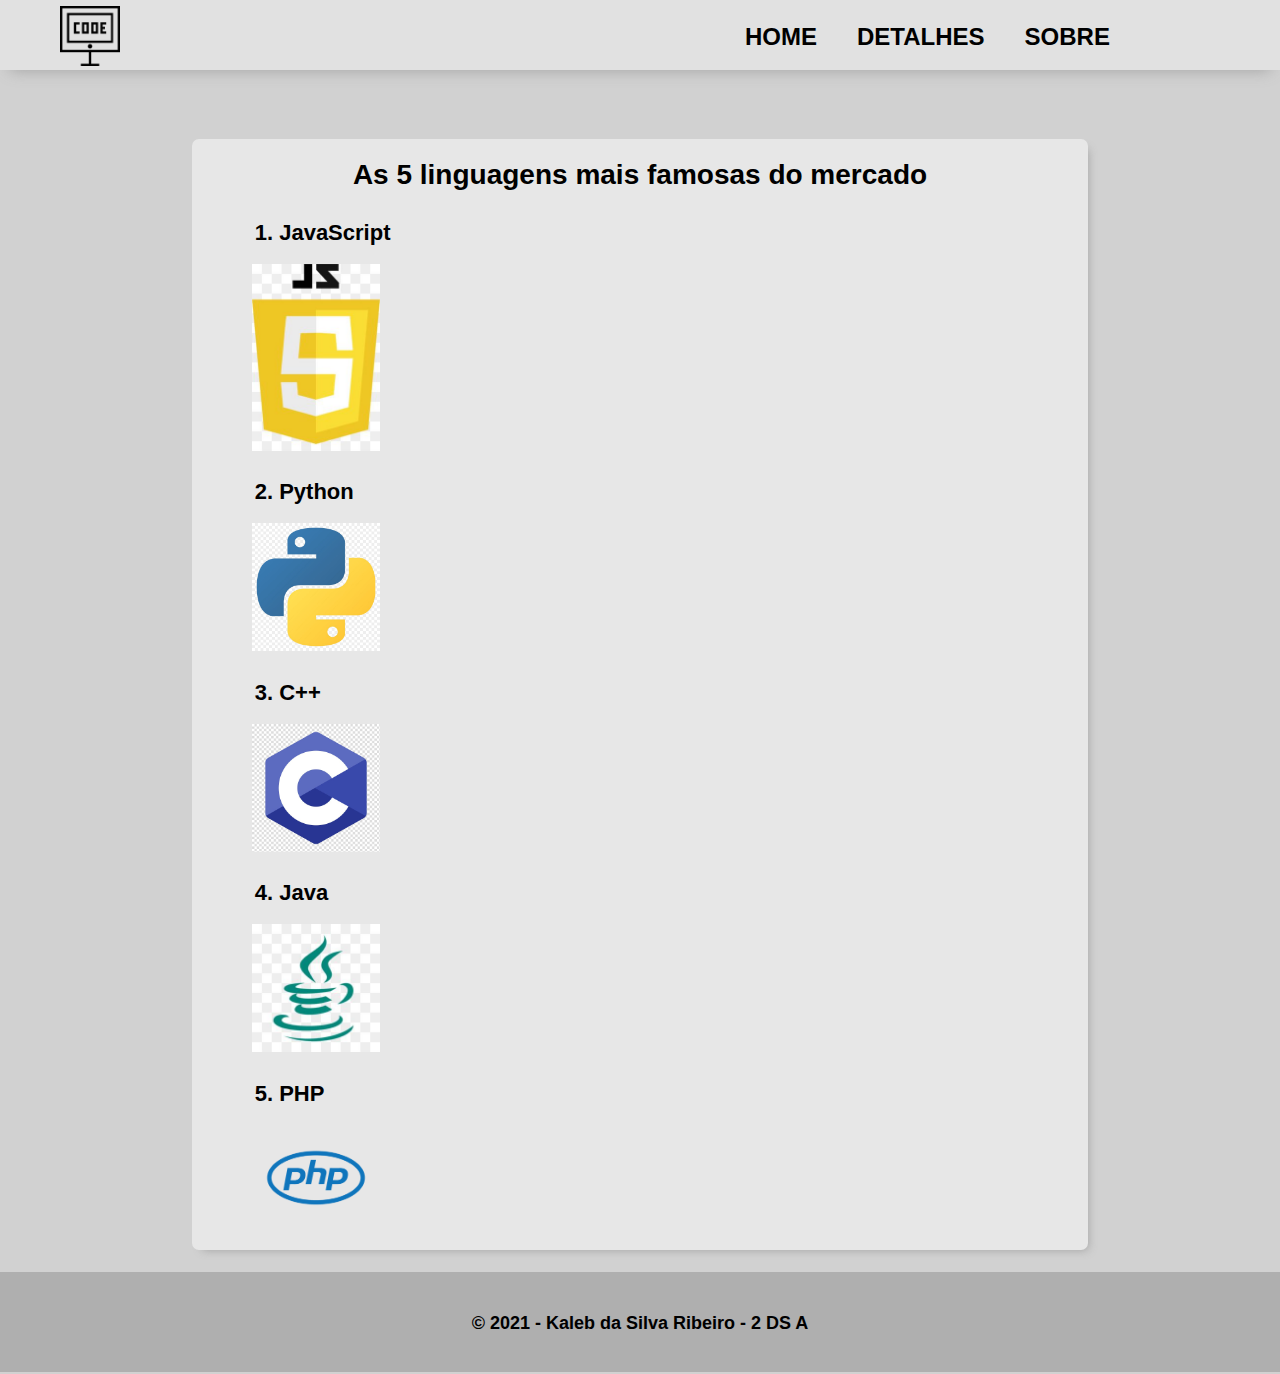
<file: index.html>
<!DOCTYPE html>
<html>
	<head>
		<meta charset="utf-8">
		<title>Home</title>
		<link rel="stylesheet" type="text/css" href="css/main.css">
		<link rel="shortcut icon" href="img/logo_menu.png" type="image/png">
	</head>
	<body>

		<div class="top_menu_bar">
			<li id="logo_menu_bar"><a href="./index.html"><img height="60" src="img/logo_menu.png"></a></li>
			<ul class="items_area">
				<div id="opcoes">
					<li><a id="opcao_menu" href="./index.html">HOME</a></li>
					<li><a id="opcao_menu" href="./detalhes.html">DETALHES</a></li>
					<li><a id="opcao_menu" href="./sobre.html">SOBRE</a></li>
				</div>
			</ul>
		</div>

		<div class="conteudo">
			<h1 id="titulo_main">As 5 linguagens mais famosas do mercado</h1>

			<h2 id="subtitle_conteudo">1. JavaScript</h2>
			<img width="128" src="img/javascript.jpg">
			<h2 id="subtitle_conteudo">2. Python</h2>
			<img width="128" src="img/python.jpg">
			<h2 id="subtitle_conteudo">3. C++</h2>
			<img width="128" src="img/cpp.jpg">
			<h2 id="subtitle_conteudo">4. Java</h2>
			<img width="128" src="img/java.jpg">
			<h2 id="subtitle_conteudo">5. PHP</h2>
			<img width="128" src="img/php.png">
		</div>

		<div class="copyright">
			<h1 id="copyright_title">© 2021 - Kaleb da Silva Ribeiro - 2 DS A<h1>
		</div>
	</body>
</html>
</file>
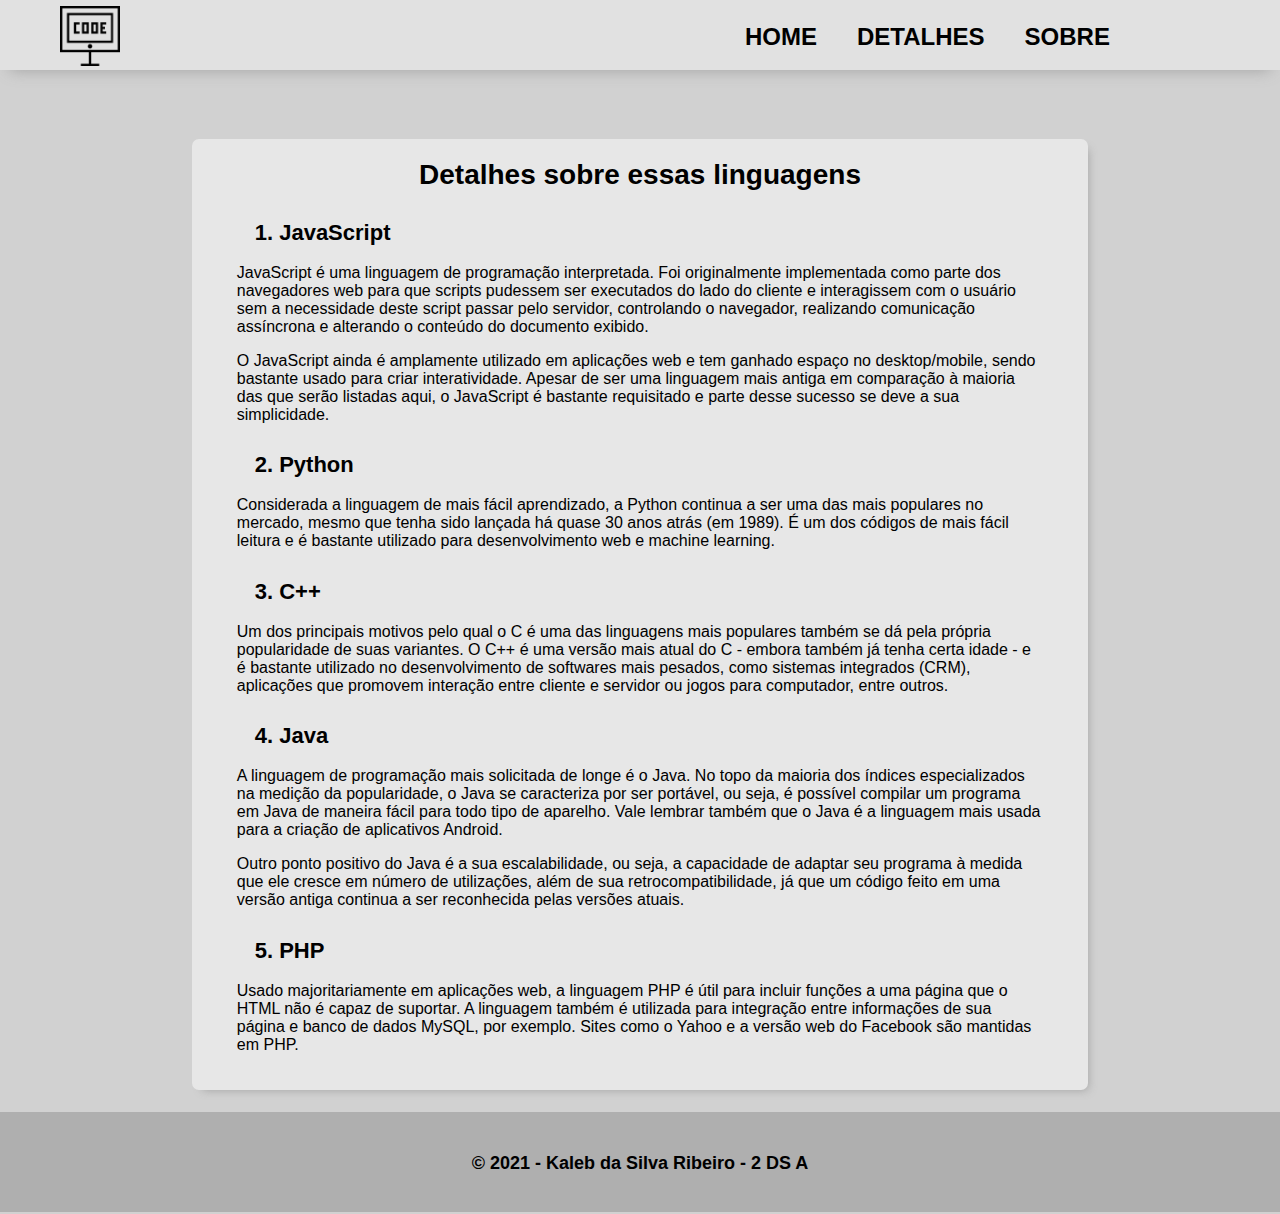
<file: detalhes.html>
<!DOCTYPE html>
<html>
	<head>
		<meta charset="utf-8">
		<title>Detalhes</title>
		<link rel="stylesheet" type="text/css" href="css/main.css">
		<link rel="shortcut icon" href="img/logo_menu.png" type="image/png">
	</head>
	<body>

		<div class="top_menu_bar">
			<li id="logo_menu_bar"><a href="./index.html"><img height="60" src="img/logo_menu.png"></a></li>
			<ul class="items_area">
				<div id="opcoes">
					<li><a id="opcao_menu" href="./index.html">HOME</a></li>
					<li><a id="opcao_menu" href="./detalhes.html">DETALHES</a></li>
					<li><a id="opcao_menu" href="./sobre.html">SOBRE</a></li>
				</div>
			</ul>
		</div>

		<div class="conteudo">
			<h1 id="titulo_main">Detalhes sobre essas linguagens</h1>

			<h2 id="subtitle_conteudo">1. JavaScript</h2>
			<p>JavaScript é uma linguagem de programação interpretada. Foi originalmente implementada como parte dos navegadores web para que scripts pudessem ser executados do lado do cliente e interagissem com o usuário sem a necessidade deste script passar pelo servidor, controlando o navegador, realizando comunicação assíncrona e alterando o conteúdo do documento exibido.</p>
			<p>O JavaScript ainda é amplamente utilizado em aplicações web e tem ganhado espaço no desktop/mobile, sendo bastante usado para criar interatividade. Apesar de ser uma linguagem mais antiga em comparação à maioria das que serão listadas aqui, o JavaScript é bastante requisitado e parte desse sucesso se deve a sua simplicidade.</p>

			<h2 id="subtitle_conteudo">2. Python</h2>
			<p>Considerada a linguagem de mais fácil aprendizado, a Python continua a ser uma das mais populares no mercado, mesmo que tenha sido lançada há quase 30 anos atrás (em 1989). É um dos códigos de mais fácil leitura e é bastante utilizado para desenvolvimento web e machine learning.</p>

			<h2 id="subtitle_conteudo">3. C++</h2>
			<p>Um dos principais motivos pelo qual o C é uma das linguagens mais populares também se dá pela própria popularidade de suas variantes. O C++ é uma versão mais atual do C - embora também já tenha certa idade - e é bastante utilizado no desenvolvimento de softwares mais pesados, como sistemas integrados (CRM), aplicações que promovem interação entre cliente e servidor ou jogos para computador, entre outros.</p>

			<h2 id="subtitle_conteudo">4. Java</h2>
			<p>A linguagem de programação mais solicitada de longe é o Java. No topo da maioria dos índices especializados na medição da popularidade, o Java se caracteriza por ser portável, ou seja, é possível compilar um programa em Java de maneira fácil para todo tipo de aparelho. Vale lembrar também que o Java é a linguagem mais usada para a criação de aplicativos Android.</p>
			<p>Outro ponto positivo do Java é a sua escalabilidade, ou seja, a capacidade de adaptar seu programa à medida que ele cresce em número de utilizações, além de sua retrocompatibilidade, já que um código feito em uma versão antiga continua a ser reconhecida pelas versões atuais.</p>

			<h2 id="subtitle_conteudo">5. PHP</h2>
			<p>Usado majoritariamente em aplicações web, a linguagem PHP é útil para incluir funções a uma página que o HTML não é capaz de suportar. A linguagem também é utilizada para integração entre informações de sua página e banco de dados MySQL, por exemplo. Sites como o Yahoo e a versão web do Facebook são mantidas em PHP.</p>
		</div>

		<div class="copyright">
			<h1 id="copyright_title">© 2021 - Kaleb da Silva Ribeiro - 2 DS A<h1>
		</div>
	</body>
</html>
</file>
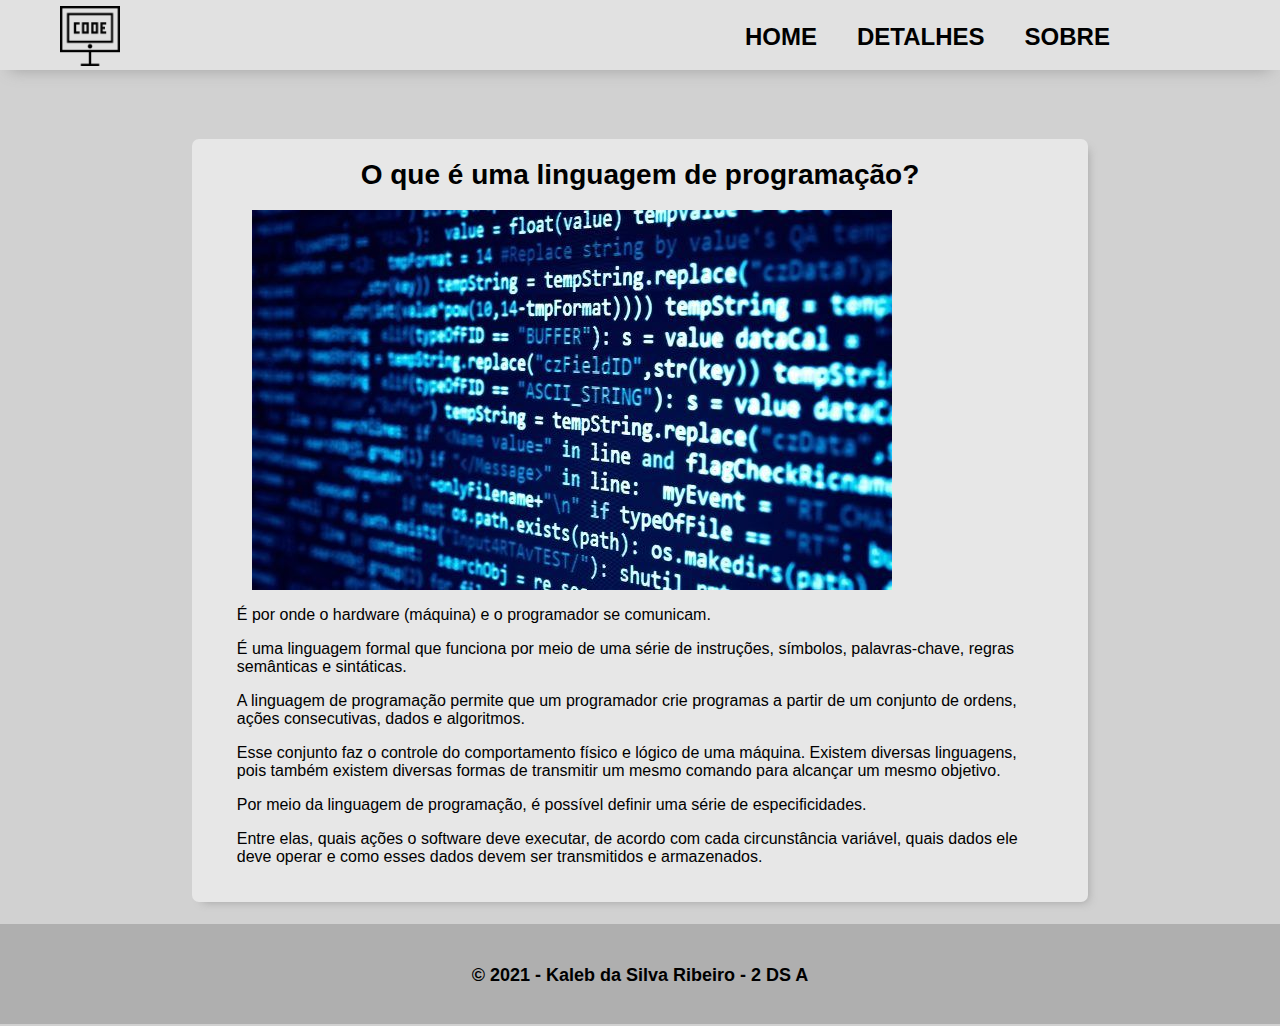
<file: sobre.html>
<!DOCTYPE html>
<html>
	<head>
		<meta charset="utf-8">
		<title>Sobre</title>
		<link rel="stylesheet" type="text/css" href="css/main.css">
		<link rel="shortcut icon" href="img/logo_menu.png" type="image/png">
	</head>
	<body>

		<div class="top_menu_bar">
			<li id="logo_menu_bar"><a href="./index.html"><img height="60" src="img/logo_menu.png"></a></li>
			<ul class="items_area">
				<div id="opcoes">
					<li><a id="opcao_menu" href="./index.html">HOME</a></li>
					<li><a id="opcao_menu" href="./detalhes.html">DETALHES</a></li>
					<li><a id="opcao_menu" href="./sobre.html">SOBRE</a></li>
				</div>
			</ul>
		</div>

		<div class="conteudo">
			<h1 id="titulo_main">O que é uma linguagem de programação?</h1>
			<img src="img/programming.jpg">
			<p>É por onde o hardware (máquina) e o programador se comunicam.</p>

			<p>É uma linguagem formal que funciona por meio de uma série de instruções, símbolos, palavras-chave, regras semânticas e sintáticas.</p>

			<p>A linguagem de programação permite que um programador crie programas a partir de um conjunto de ordens, ações consecutivas, dados e algoritmos.</p>

			<p>Esse conjunto faz o controle do comportamento físico e lógico de uma máquina. Existem diversas linguagens, pois também existem diversas formas de transmitir um mesmo comando para alcançar um mesmo objetivo.</p>

			<p>Por meio da linguagem de programação, é possível definir uma série de especificidades.</p>

			<p>Entre elas, quais ações o software deve executar, de acordo com cada circunstância variável, quais dados ele deve operar e como esses dados devem ser transmitidos e armazenados.</p>
		</div>

		<div class="copyright">
			<h1 id="copyright_title">© 2021 - Kaleb da Silva Ribeiro - 2 DS A<h1>
		</div>
	</body>
</html>
</file>
<file: css/main.css>
body{
	display: block;
	background: #d1d1d1;
	margin: 0 auto;
	padding: 0px;
}

.top_menu_bar{
	width: 100%;
	height: 70px;
	box-shadow: 0px 10px 15px -10px #a1a1a1;
	background: #e1e1e1;
	border-style: solid;
	border-width: 0px;
	margin-bottom: 50px;
	display: inline-flex;
}

.items_area{
	display: inline-flex;
	width: 900px;
	height: 100%;
	padding: 0px;
	margin: 0px;
	align-items: flex-end;
	align-content: flex-end;
	margin: 0 auto;
}

a{
	text-decoration: none;
	color: #000;
	font-family: Arial;
	font-weight: bolder;
	font-size: 24px;
	height: 100%;
	line-height: 2.8em;
	vertical-align: middle;
}

li{
	height: 100%;
	list-style: none;
}

img{
	margin-left: 60px;
	vertical-align: middle;
}

#titulo_main{
	font-size: 28px;
	font-family: Arial;
	font-weight: bold;
	text-align: center;
	padding-top: 20px;
}

#subtitle_conteudo{
	font-size: 22px;
	font-family: Arial;
	font-weight: bold;;
	padding-top: 10px;
	margin-left: 7%;
}

#opcao_menu{
	padding-left: 20px;
	padding-right: 20px;
	width: 100px;
	align-items: right;
}

#opcoes{
	display: inline-flex;
	margin-left: 475px;
}

#copyright_title{
	text-align: center;
	font-family: Arial;
	font-size: 18px;
	line-height: 5.7em;
	vertical-align: middle;
}

.conteudo{
	margin-top: 50px;
	width: 70%;
	margin: 0 auto;
	background: #e7e7e7;
	box-shadow: 5px 5px 10px -5px #a1a1a1;
	border-radius: 7px;
	border-style: solid;
	border-width: 0px;
	padding-bottom: 20px;
}

p{
	padding-left: 5%;
	padding-right: 5%;
	font-family: Arial;
}

.copyright{
	margin-top: 22px;
	height: 100px;
	background: #afafaf;
}
</file>
